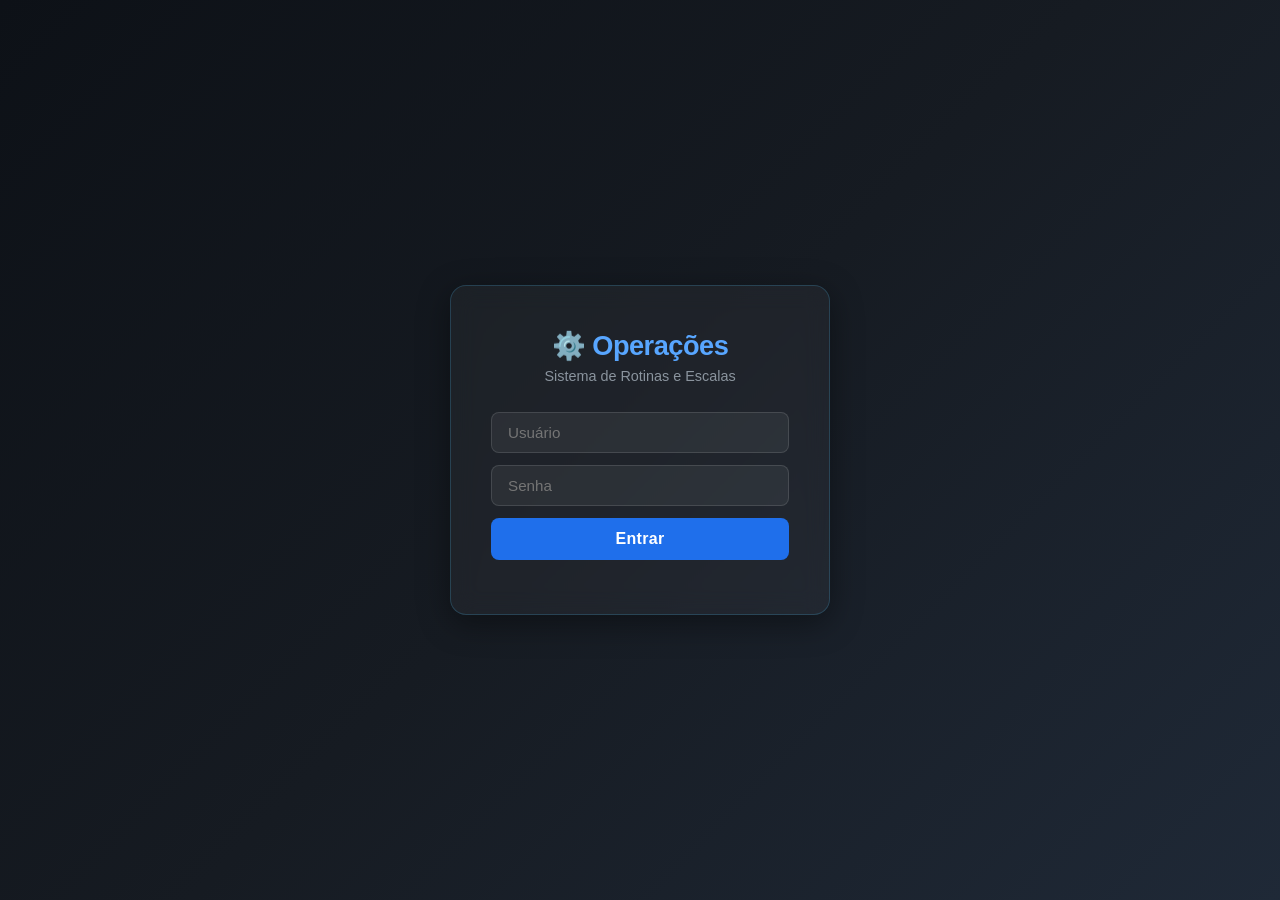
<file: index.html>
<!DOCTYPE html>
<html lang="pt-BR">
<head>
  <meta charset="UTF-8">
  <meta name="viewport" content="width=device-width, initial-scale=1.0">
  <title>Operações - Login</title>
  <link rel="stylesheet" href="style.css">
</head>
<body>
<div class="login-container">
  <div class="login-box">
    <h1>⚙️ Operações</h1>
    <p>Sistema de Rotinas e Escalas</p>
    <input type="text" id="username" placeholder="Usuário" autocomplete="off">
    <input type="password" id="password" placeholder="Senha">
    <button class="btn-login" onclick="fazerLogin()">Entrar</button>
    <div class="login-error" id="loginError"></div>
  </div>
</div>
<script>
const USERS = {
  'Coamo1': { senha: 'Coamo1',   role: 'operador' },
  'admin':  { senha: 'admin123', role: 'admin'    },
};

function fazerLogin() {
  const u = document.getElementById('username').value.trim();
  const p = document.getElementById('password').value;
  if (USERS[u] && USERS[u].senha === p) {
    sessionStorage.setItem('user', u);
    sessionStorage.setItem('role', USERS[u].role);
    window.location.href = 'dashboard.html';
  } else {
    document.getElementById('loginError').textContent = 'Usuário ou senha incorretos.';
  }
}

document.addEventListener('keydown', e => { if (e.key === 'Enter') fazerLogin(); });
</script>
</body>
</html>
</file>
<file: style.css>
/* ── RESET ── */
* { box-sizing: border-box; margin: 0; padding: 0; }
body { font-family: 'Segoe UI', Tahoma, sans-serif; background: #0d1117; color: #c9d1d9; min-height: 100vh; }

/* ── LOGIN ── */
.login-container {
  display: flex; align-items: center; justify-content: center;
  min-height: 100vh; background: linear-gradient(135deg, #0d1117, #161b22, #1f2937);
}
.login-box {
  background: rgba(255,255,255,0.04); backdrop-filter: blur(12px);
  border: 1px solid rgba(79,195,247,0.2); border-radius: 16px;
  padding: 44px 40px; width: 380px; text-align: center;
  box-shadow: 0 8px 32px rgba(0,0,0,0.4);
}
.login-box h1 { font-size: 1.7rem; margin-bottom: 6px; color: #58a6ff; letter-spacing: -0.5px; }
.login-box p  { color: #8b949e; margin-bottom: 28px; font-size: 0.9rem; }
.login-box input {
  width: 100%; padding: 11px 16px; margin-bottom: 12px;
  background: rgba(255,255,255,0.06); border: 1px solid rgba(255,255,255,0.12);
  border-radius: 8px; color: #e6edf3; font-size: 0.95rem; outline: none; transition: border 0.2s;
}
.login-box input:focus { border-color: #58a6ff; background: rgba(88,166,255,0.06); }
.btn-login {
  width: 100%; padding: 12px; background: #1f6feb; border: none;
  border-radius: 8px; color: #fff; font-size: 1rem; cursor: pointer; font-weight: 600;
  transition: background 0.2s; letter-spacing: 0.3px;
}
.btn-login:hover { background: #388bfd; }
.login-error { color: #f85149; font-size: 0.85rem; margin-top: 10px; }

/* ── HEADER ── */
header {
  background: rgba(13,17,23,0.95); backdrop-filter: blur(10px);
  padding: 10px 24px; display: flex; align-items: center;
  justify-content: space-between; border-bottom: 1px solid rgba(48,54,61,1);
  position: sticky; top: 0; z-index: 100;
}
header h1 { font-size: 1.1rem; color: #58a6ff; font-weight: 600; letter-spacing: -0.3px; }
.header-right { display: flex; align-items: center; gap: 12px; }
#relogioHeader { color: #8b949e; font-size: 0.82rem; }
.user-badge {
  background: rgba(88,166,255,0.1); border: 1px solid rgba(88,166,255,0.25);
  padding: 4px 12px; border-radius: 20px; font-size: 0.82rem; color: #58a6ff;
}
.btn-salvar-turno {
  background: rgba(88,166,255,0.12); border: 1px solid rgba(88,166,255,0.3);
  color: #58a6ff; padding: 5px 14px; border-radius: 8px; cursor: pointer;
  font-size: 0.82rem; transition: all 0.2s; font-weight: 500;
}
.btn-salvar-turno:hover { background: #58a6ff; color: #000; }

.btn-carregar-turno {
  background: rgba(255,166,87,0.12); border: 1px solid rgba(255,166,87,0.3);
  color: #ffa657; padding: 5px 14px; border-radius: 8px; cursor: pointer;
  font-size: 0.82rem; transition: all 0.2s; font-weight: 500; display: inline-flex; align-items: center;
}
.btn-carregar-turno:hover { background: #ffa657; color: #000; }
  color: #3fb950; padding: 5px 14px; border-radius: 8px; cursor: pointer;
  font-size: 0.82rem; transition: all 0.2s; font-weight: 500;
}
.btn-exportar:hover { background: #3fb950; color: #000; }
.btn-logout {
  background: rgba(248,81,73,0.1); border: 1px solid rgba(248,81,73,0.3);
  color: #f85149; padding: 5px 14px; border-radius: 8px; cursor: pointer;
  font-size: 0.82rem; transition: all 0.2s;
}
.btn-logout:hover { background: #f85149; color: #fff; }

/* ── TABS ── */
.tabs {
  display: flex; gap: 2px; padding: 12px 24px 0;
  background: #161b22; border-bottom: 1px solid #30363d; flex-wrap: wrap;
}
.tab-btn {
  padding: 9px 18px; background: transparent;
  border: 1px solid transparent; border-bottom: none;
  border-radius: 6px 6px 0 0; cursor: pointer; color: #8b949e;
  font-size: 0.88rem; transition: all 0.15s; font-weight: 500;
}
.tab-btn:hover { color: #c9d1d9; background: rgba(255,255,255,0.04); }
.tab-btn.active {
  background: #0d1117; color: #58a6ff;
  border-color: #30363d; border-bottom-color: #0d1117;
  margin-bottom: -1px;
}
.tab-btn.tab-btn-anterior {
  color: #ffa657; border-color: rgba(255,166,87,0.3);
}
.tab-btn.tab-btn-anterior:hover { background: rgba(255,166,87,0.1); color: #ffa657; }
.tab-btn.tab-btn-anterior.active {
  background: #0d1117; color: #ffa657;
  border-color: rgba(255,166,87,0.4); border-bottom-color: #0d1117;
}

/* ── CONTENT ── */
.tab-content { display: none; padding: 20px 24px; }
.tab-content.active { display: block; }

/* ── MOVIMENTO HEADER ── */
.movimento-header {
  padding: 12px 16px; margin-bottom: 18px;
  font-size: 1.05rem; font-weight: 800; color: #58a6ff;
  background: rgba(88,166,255,0.06); border: 1px solid rgba(88,166,255,0.15);
  border-radius: 8px; letter-spacing: 0.5px;
  text-align: center; text-transform: uppercase;
}

/* ── ROTINA SECTION ── */
.rotina-section { margin-bottom: 20px; }
.rotina-section h3 {
  font-size: 0.78rem; text-transform: uppercase; letter-spacing: 1.5px;
  color: #58a6ff; margin-bottom: 8px; padding-bottom: 5px;
  border-bottom: 1px solid rgba(88,166,255,0.15); font-weight: 600;
}

/* ── ROTINA ITEM ── */
.rotina-item {
  display: flex; align-items: flex-start; gap: 10px;
  padding: 10px 13px; margin-bottom: 5px;
  background: #161b22; border-radius: 6px;
  border: 1px solid #21262d; border-left: 3px solid transparent;
  transition: border-color 0.15s, background 0.15s;
}
.rotina-item:hover { background: #1c2128; border-color: #30363d; }
.rotina-item.current { border-left-color: #58a6ff; background: rgba(88,166,255,0.06); }
.rotina-item.done    { opacity: 0.4; }
.rotina-item.blocked { opacity: 0.25; text-decoration: line-through; }
.rotina-item.blocked::after {
  content: 'BLOQUEADA'; position: absolute; right: 10px; top: 7px;
  font-size: 0.68rem; color: #f85149; background: rgba(248,81,73,0.12);
  padding: 1px 7px; border-radius: 4px; font-weight: 700; letter-spacing: 0.5px;
}
.rotina-item.erro { border-left-color: #f85149; background: rgba(248,81,73,0.05); }
.rotina-item { position: relative; }

.rotina-time {
  font-size: 0.85rem; color: #58a6ff; white-space: nowrap;
  min-width: 52px; font-weight: 700; padding-top: 2px; font-variant-numeric: tabular-nums;
}
.rotina-text { font-size: 0.95rem; line-height: 1.5; color: #e6edf3; font-weight: 500; }
.rotina-obs  { font-size: 0.82rem; color: #8b949e; margin-top: 2px; }
.rotina-caminho {
  font-size: 0.76rem; color: #388bfd; opacity: 0.85; margin-top: 2px;
  font-family: 'Consolas', monospace;
}

/* ── ROTINA ACTIONS ── */
.rotina-actions { display: flex; flex-direction: column; gap: 4px; min-width: 170px; }
.rotina-actions-row { display: flex; gap: 5px; align-items: center; flex-wrap: wrap; }

.status-select {
  background: #21262d; border: 1px solid #30363d;
  border-radius: 5px; color: #c9d1d9; padding: 4px 7px; font-size: 0.76rem;
  cursor: pointer; outline: none; flex: 1; min-width: 110px;
}
.status-select:focus { border-color: #58a6ff; }
.status-select.executando { border-color: #58a6ff; color: #58a6ff; background: rgba(88,166,255,0.08); }
.status-select.encerrado  { border-color: #3fb950; color: #3fb950; background: rgba(63,185,80,0.08); }
.status-select.erro       { border-color: #f85149; color: #f85149; background: rgba(248,81,73,0.08); }

.btn-block {
  background: none; border: 1px solid rgba(248,81,73,0.35);
  color: #f85149; padding: 3px 8px; border-radius: 5px;
  cursor: pointer; font-size: 0.75rem; transition: all 0.15s; white-space: nowrap;
}
.btn-block:hover { background: rgba(248,81,73,0.15); }
.btn-block.unblock { border-color: rgba(88,166,255,0.35); color: #58a6ff; }
.btn-block.unblock:hover { background: rgba(88,166,255,0.12); }

.campo-extra {
  background: #21262d; border: 1px solid #30363d;
  border-radius: 5px; color: #e6edf3; padding: 3px 7px;
  font-size: 0.76rem; outline: none; width: 90px;
}
.campo-extra:focus { border-color: #58a6ff; }

.campo-label-wrap { display: flex; align-items: center; gap: 4px; }
.campo-label { font-size: 0.7rem; color: #8b949e; white-space: nowrap; }

.hora-row { gap: 6px; }
.hora-label { font-size: 0.72rem; color: #8b949e; white-space: nowrap; min-width: 36px; }
.hora-input {
  background: #21262d; border: 1px solid #30363d;
  border-radius: 5px; color: #e6edf3; padding: 3px 6px;
  font-size: 0.78rem; outline: none; width: 88px;
}
.hora-input:focus { border-color: #58a6ff; }

.erro-desc {
  width: 100%; background: rgba(248,81,73,0.06); border: 1px solid rgba(248,81,73,0.25);
  border-radius: 5px; color: #ffa198; padding: 4px 8px; font-size: 0.76rem; outline: none;
  resize: none; font-family: inherit; margin-top: 3px;
}
.erro-desc::placeholder { color: rgba(248,81,73,0.4); }
.erro-msg-view { font-size: 0.76rem; color: #f85149; margin-top: 3px; font-style: italic; }

.chamado-input {
  width: 100%; background: rgba(255,183,77,0.06); border: 1px solid rgba(255,183,77,0.25);
  border-radius: 5px; color: #ffa657; padding: 4px 8px; font-size: 0.76rem;
  outline: none; margin-top: 3px; font-family: inherit;
}
.chamado-input::placeholder { color: rgba(255,183,77,0.4); }

/* ── BADGES ── */
.badge-dia-anterior {
  display: inline-block; background: rgba(255,183,77,0.15); color: #ffa657;
  border: 1px solid rgba(255,183,77,0.35); font-size: 0.66rem;
  padding: 1px 7px; border-radius: 10px; margin-left: 8px;
  font-weight: 700; vertical-align: middle;
}
.aviso-dia-anterior {
  background: rgba(255,183,77,0.08); border: 1px solid rgba(255,183,77,0.3);
  border-radius: 8px; padding: 10px 14px; margin-bottom: 12px;
  font-size: 0.86rem; font-weight: 700; color: #ffa657;
}
.badge-bloqueada {
  font-size: 0.65rem; color: #f85149; background: rgba(248,81,73,0.12);
  padding: 1px 6px; border-radius: 4px; margin-left: 6px; font-weight: 700;
}

/* ── CORVU TABLE ── */
.corvu-table { width: 100%; border-collapse: collapse; font-size: 0.84rem; }
.corvu-table thead tr { background: #161b22; }
.corvu-table th {
  padding: 9px 10px; text-align: center; color: #58a6ff;
  font-size: 0.72rem; text-transform: uppercase; letter-spacing: 0.8px;
  border-bottom: 2px solid rgba(88,166,255,0.2); white-space: nowrap; font-weight: 600;
}
.corvu-table td {
  padding: 5px 8px; border-bottom: 1px solid #21262d; vertical-align: middle;
}
.corvu-table tbody tr:hover { background: rgba(88,166,255,0.04); }
.corvu-table tr.corvu-bloqueada { opacity: 0.3; text-decoration: line-through; }
.corvu-nome { color: #e6edf3; min-width: 220px; font-size: 0.84rem; line-height: 1.4; }
.corvu-obs-cell { font-size: 0.75rem; color: #8b949e; max-width: 180px; }
.corvu-input {
  background: #21262d; border: 1px solid #30363d;
  border-radius: 5px; color: #e6edf3; padding: 4px 7px; font-size: 0.8rem;
  width: 100%; min-width: 80px; outline: none; font-family: inherit;
}
.corvu-input:focus { border-color: #58a6ff; background: rgba(88,166,255,0.06); }
.corvu-input[type="time"] { min-width: 88px; }
.corvu-input.upper {
  text-align: center;
  text-transform: uppercase;
}

/* ── HORÁRIOS ── */
.horario-header { display: flex; align-items: center; justify-content: space-between; margin-bottom: 20px; flex-wrap: wrap; gap: 12px; }
.mes-nav { display: flex; align-items: center; gap: 12px; }
.mes-nav button {
  background: rgba(88,166,255,0.1); border: 1px solid rgba(88,166,255,0.25);
  color: #58a6ff; width: 32px; height: 32px; border-radius: 6px;
  cursor: pointer; font-size: 1rem; transition: all 0.2s;
}
.mes-nav button:hover { background: #58a6ff; color: #000; }
.mes-titulo { font-size: 1.2rem; font-weight: 700; color: #58a6ff; min-width: 200px; text-align: center; }
.dia-card { background: #161b22; border: 1px solid #21262d; border-radius: 8px; margin-bottom: 14px; overflow: hidden; }
.dia-header {
  background: #1c2128; padding: 9px 14px; font-weight: 700;
  font-size: 0.9rem; color: #58a6ff; display: flex; justify-content: space-between; align-items: center;
}
.dia-header.hoje { background: rgba(88,166,255,0.15); }
.dia-body { padding: 10px 14px; }
.turno-row {
  display: grid; grid-template-columns: 110px 1fr 1fr;
  gap: 8px; padding: 5px 0; border-bottom: 1px solid #21262d; font-size: 0.86rem; align-items: start;
}
.turno-row:last-child { border-bottom: none; }
.turno-hora { color: #58a6ff; font-weight: 600; }
.turno-nome { color: #e6edf3; }
.turno-obs  { color: #8b949e; font-size: 0.8rem; }
.turno-input {
  background: #21262d; border: 1px solid #30363d;
  border-radius: 6px; color: #e6edf3; padding: 4px 8px; font-size: 0.84rem; width: 100%; outline: none;
}
.turno-input:focus { border-color: #58a6ff; }
.btn-save-dia {
  margin-top: 8px; padding: 5px 14px; background: rgba(88,166,255,0.1);
  border: 1px solid rgba(88,166,255,0.25); color: #58a6ff; border-radius: 6px;
  cursor: pointer; font-size: 0.83rem; transition: all 0.2s;
}
.btn-save-dia:hover { background: #58a6ff; color: #000; }
.badge-hoje { background: #58a6ff; color: #000; font-size: 0.68rem; padding: 2px 8px; border-radius: 10px; font-weight: 700; }

/* ── SCROLLBAR ── */
::-webkit-scrollbar { width: 5px; height: 5px; }
::-webkit-scrollbar-track { background: #161b22; }
::-webkit-scrollbar-thumb { background: #30363d; border-radius: 3px; }
::-webkit-scrollbar-thumb:hover { background: #58a6ff; }

/* ── RESPONSIVE ── */
@media (max-width: 640px) {
  .tabs { padding: 10px 12px 0; }
  .tab-btn { padding: 7px 11px; font-size: 0.8rem; }
  .tab-content { padding: 14px 12px; }
  .turno-row { grid-template-columns: 90px 1fr; }
  .turno-obs { grid-column: 1/-1; }
  header h1 { font-size: 0.95rem; }
  .rotina-actions { min-width: 130px; }
}
</file>
